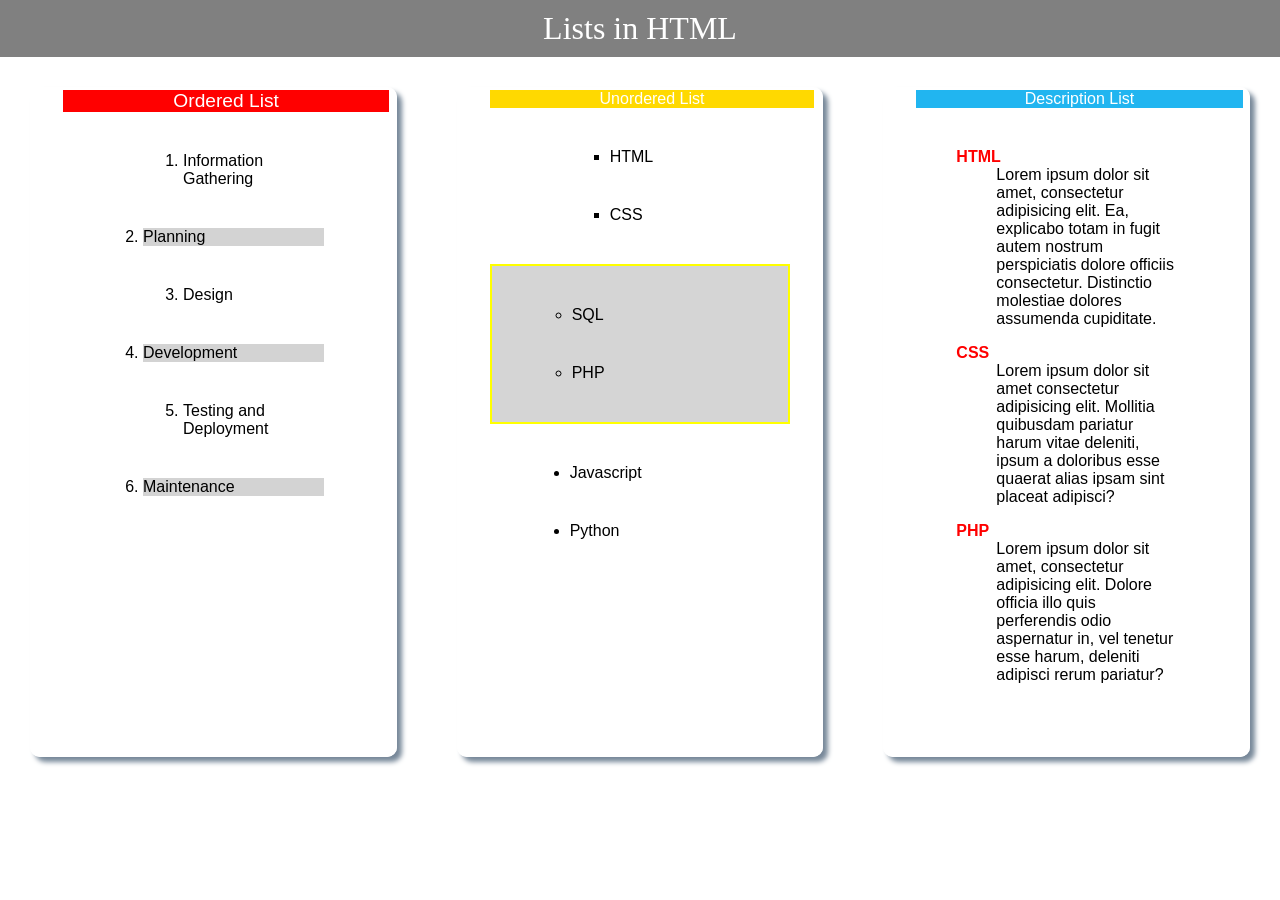
<file: index.html>
<!DOCTYPE html>
<html lang="en">

<head>
    <meta charset="UTF-8">
    <meta name="viewport" content="width=device-width, initial-scale=1.0">
    <title>Document</title>
    <link rel="stylesheet" href="./style.css">
</head>

<body>
    <div class="mathiko">Lists in HTML</div>
    <div class="maincontainer">
        <div class="card">
            <div class="ordered">Ordered List</div>
            <div class="second">
                <ol type="1" class="hungry">
                    <li class="second">Information Gathering</li>
                    <li class="plan">Planning</li>
                    <li class="second">Design</li>
                    <li class="plan">Development</li>
                    <li class="second">Testing and Deployment</li>
                    <li class="plan">Maintenance</li>
                </ol>
            </div>
        </div>
        <div class="card">
            <div class="unordered">Unordered List</div>
            <div class="second">
                <ul type="square">
                    <li class="second">HTML</li>
                    <li class="second">CSS</li>
                </ul>
            </div>
            <div>
                <ul type="circle" class="sql">
                    <li class="second">SQL</li>
                    <li class="second">PHP</li>
                </ul>
            </div>
            <div>
                <ul>
                    <li class="second">Javascript</li>
                    <li class="second">Python</li>
                </ul>
            </div>
        </div>
        <div class="card">
            <div class="dis">Description List</div>
            <div class="second">
                <dl>
                    <dt class="topic">HTML</dt>
                    <dd>Lorem ipsum dolor sit amet, consectetur adipisicing elit. Ea, explicabo totam in fugit autem
                        nostrum perspiciatis dolore officiis consectetur. Distinctio molestiae dolores assumenda
                        cupiditate. </dd>
                </dl>
                <dl>
                    <dt class="topic">CSS</dt>
                    <dd>Lorem ipsum dolor sit amet consectetur adipisicing elit. Mollitia quibusdam pariatur harum vitae
                        deleniti, ipsum a doloribus esse quaerat alias ipsam sint placeat adipisci? </dd>
                </dl>
                <dl>
                    <dt class="topic">PHP</dt>
                    <dd>Lorem ipsum dolor sit amet, consectetur adipisicing elit. Dolore officia illo quis perferendis
                        odio aspernatur in, vel tenetur esse harum, deleniti adipisci rerum pariatur? </dd>
                </dl>
            </div>

        </div>
    </div>
</body>

</html>
</file>
<file: style.css>
.maincontainer{
    display: flex;
    width: 100%;

}
.mathiko{
    align-items: center;
    background-color: grey;
    padding: 10px;
    font-size: 200%;
    color: white;
    text-align: center;
    font-family:Georgia, 'Times New Roman', Times, serif;
}
    
    

.card{
  
   margin: 30px;
   padding-left: 30px;
   padding-right: 30px;
   padding-bottom: 30px;
   flex-wrap: wrap;
   word-wrap: break-word;
   flex: 1;
   border: solid white;
   font-family:'Gill Sans', 'Gill Sans MT', Calibri, 'Trebuchet MS', sans-serif;
   box-shadow: 5px 5px 5px lightslategray;
   border-radius: 10px;
   width: fit-content;
 
}
.ordered{
    background-color: red;
    color: white;
    
    
    font-size: larger;
   width: 108.5%;
    flex: 1;
   
    border-top: 10px;
    text-align: center;
    

   
}
.dis{
    background-color: rgb(33, 181, 240);
  
    
    width: 108.5%;
    color: white;
    text-align: center;
}
.topic{
    color: red;
    font-weight: bold;
    
}
.unordered{
    background-color: #ffd900;
    width: 108%;
    color: white;
    text-align: center;
}
body,html{
    margin: 0;
    padding: 0;
    box-sizing: border-box;
}

.hungry{
    text-align: left;
    
}
.second{
    margin: 40px;
    top: 0;
    left: 0;
}
.sql{
    background-color: rgba(211, 211, 211, 0.932);
    border: 2px solid yellow;

}
.plan{
    background-color: lightgray;
}
</file>
